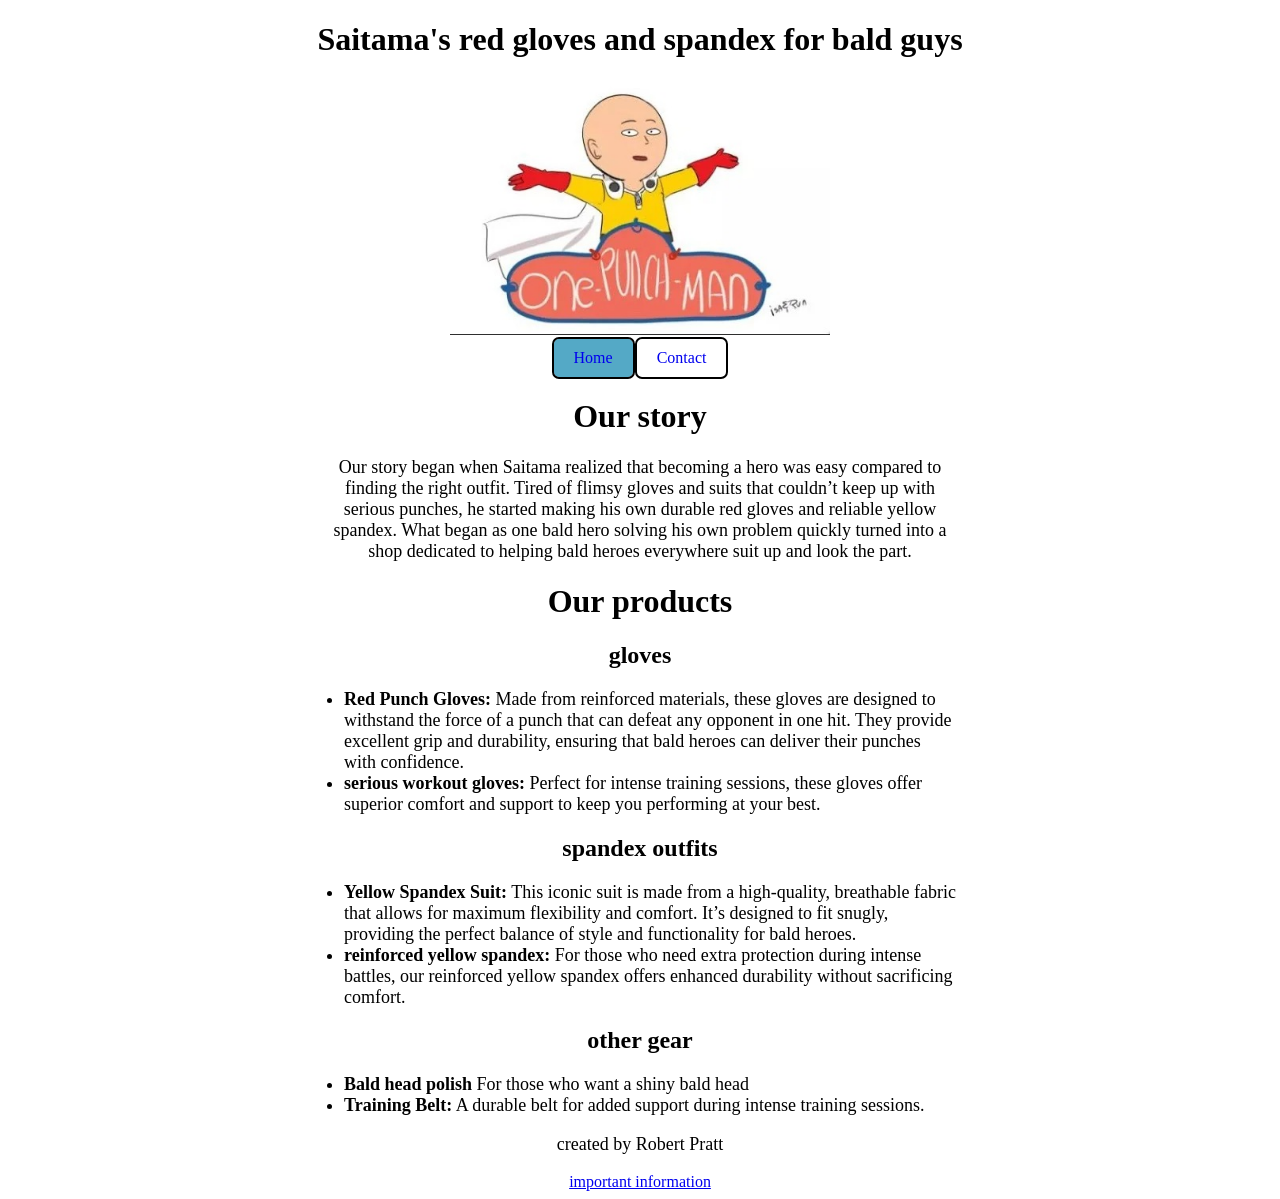
<file: index.html>
<!DOCTYPE html>

<html lang="en">

<head>
  <meta charset="UTF-8">
  <meta name="viewport" content="width=device-width, initial-scale=1.0">
  <title>Home</title>
  <link rel="stylesheet" href="styles/styles.css">
</head>

<body>

  <header>
    <h1>Saitama's red gloves and spandex for bald guys</h1>
    <img src="/images/one-punch-man.jpg" alt="One Punch Man" class="header-image">
    <nav>
      <a href="index.html" class="button selected">Home</a>
      <a href="contact.html" class="button unselected">Contact</a>
    </nav>
  </header>

  <div class="centre">
    <h1>Our story</h1>
    <p>Our story began when Saitama realized that becoming a hero was easy compared to finding the right outfit. Tired of flimsy gloves and suits that couldn’t keep up with serious punches, he started making his own durable red gloves and reliable yellow spandex. What began as one bald hero solving his own problem quickly turned into a shop dedicated to helping bald heroes everywhere suit up and look the part.</p>
  </div>

  <div class="centre">
    <h1>Our products</h1>

    <h2>gloves</h2>
    <ul>
      <li><strong>Red Punch Gloves:</strong> Made from reinforced materials, these gloves are designed to withstand the force of a punch that can defeat any opponent in one hit. They provide excellent grip and durability, ensuring that bald heroes can deliver their punches with confidence.</li>
      <li><strong>serious workout gloves:</strong> Perfect for intense training sessions, these gloves offer superior comfort and support to keep you performing at your best.</li>
    </ul>

    <h2>spandex outfits</h2>
    <ul>
      <li><strong>Yellow Spandex Suit:</strong> This iconic suit is made from a high-quality, breathable fabric that allows for maximum flexibility and comfort. It’s designed to fit snugly, providing the perfect balance of style and functionality for bald heroes.</li>
      <li><strong>reinforced yellow spandex:</strong> For those who need extra protection during intense battles, our reinforced yellow spandex offers enhanced durability without sacrificing comfort.</li>
    </ul>

    <h2>other gear</h2>
    <ul>
      <li><strong>Bald head polish</strong> For those who want a shiny bald head</li>
      <li><strong>Training Belt:</strong> A durable belt for added support during intense training sessions.</li>
    </ul>
  </div>

  <footer>
    <p class="centre-footer">created by Robert Pratt</p>
    <a href="https://en.wikipedia.org/wiki/Toilet_paper_orientation">important information</a>
  </footer>
</body>
</html>
</file>
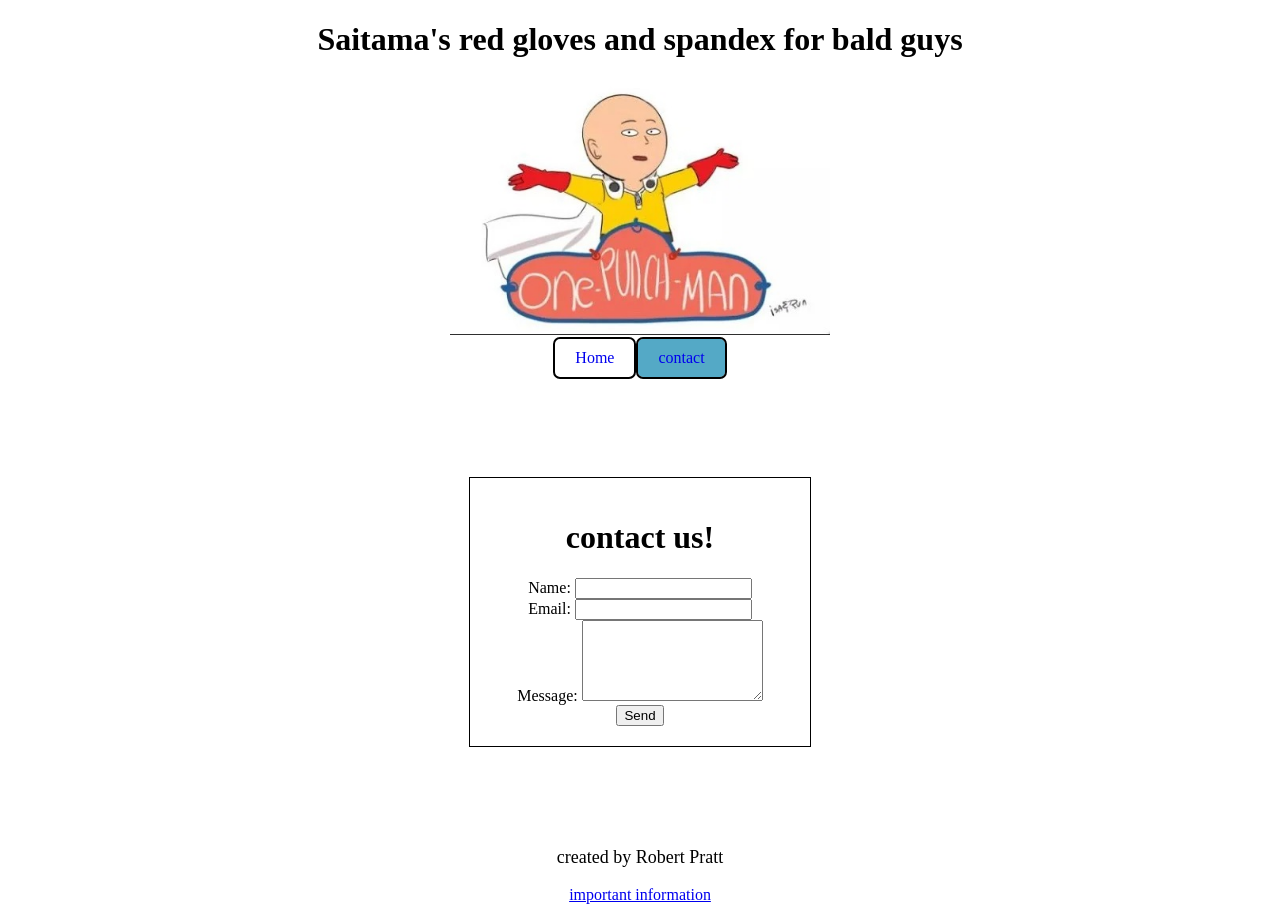
<file: contact.html>
<!DOCTYPE html>
<html lang="en">
<head>
  <meta charset="UTF-8">
  <meta name="viewport" content="width=device-width, initial-scale=1.0">
  <title>Contact</title>
  <link rel="stylesheet" href="styles/styles.css">
</head>
<body>
  <header>
    <h1>Saitama's red gloves and spandex for bald guys</h1>
    <img src="images/one-punch-man.jpg" alt="One Punch Man" class="header-image">
    <nav>
      <a href="index.html" class="button unselected">Home</a>
      <a href="contact.html" class="button selected">contact</a>
    </nav>
  </header>

  
  <form>
    <h1>contact us!</h1>

    <label for="name">Name:</label>
    <input type="text" id="name" name="name" required><br>
    
    <label for="email">Email:</label>
    <input type="email" id="email" name="email" required><br>

    <label for="message">Message:</label>
    <textarea id="message" name="message" rows="5" required></textarea><br>

    <button type="submit">Send</button>
  </form>

  <footer>
    <p class="center-footer">created by Robert Pratt</p>
    <a href="https://en.wikipedia.org/wiki/Toilet_paper_orientation">important information</a>
  </footer>
</body>
</html>
</file>
<file: styles/styles.css>
li, p {
  font-size: large;
} 

ul {
  text-align: left;
  padding-left: 20px;
}

header {
  text-align: center;
  align-items: center;
}

form {
  margin: 100px auto;
  width: 300px;        
  padding: 20px;
  border: 1px solid black;
  text-align: center;
}

.header-image {
  max-width: 30%;
  height: auto;
}

footer {
  text-align: center;
  display: block;
  justify-content: center;
}

.button {
  display: inline-block;
  padding: 10px 20px;
  text-decoration: none;
  border-radius: 5px;
}

.selected {
  display: inline-block;
  outline: black solid 2px;
  background-color: rgb(84, 169, 198);
}

.unselected {
  outline: black solid 2px;
  background-color: white
}

.centre {
  text-align: center;
  width: 50%;
  margin: 0 auto;
  font-size: medium;
}
</file>
